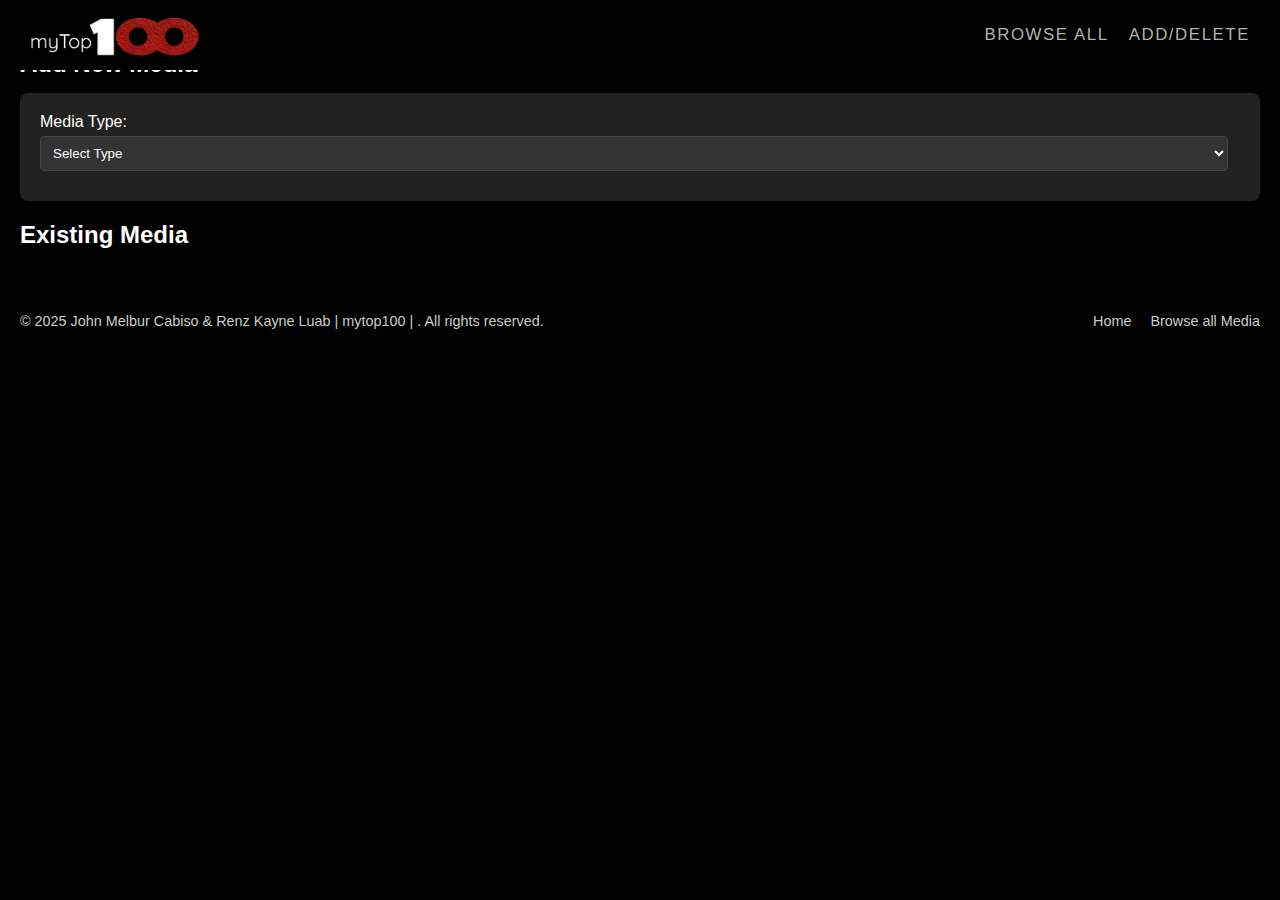
<file: add-delete.html>
<!DOCTYPE html>
<html lang="en">
<head>
    <meta charset="UTF-8">
    <meta name="viewport" content="width=device-width, initial-scale=1.0">
    <title>Add/Delete Media</title>
    <link rel="stylesheet" href="add-delete.css">
</head>
<body>
    <header id="header-container"></header>

    <main class="add-delete-content">
        <h2 style="margin-top: 30px;">Add New Media</h2>
        <form id="add-media-type-form">
            <div>
                <label for="mediaType">Media Type:</label>
                <select id="mediaType">
                    <option value="">Select Type</option>
                    <option value="movie">Movie</option>
                    <option value="tvshow">TV Show</option>
                    <option value="album">Album</option>
                    <option value="book">Book</option>
                    <option value="game">Games</option>
                </select>
            </div>
        </form>

        <form id="add-media-form" style="display: none;">
            <h2>Add Media Details</h2>
            <div>
                <label for="title">Title:</label>
                <input type="text" id="title">
            </div>
            <div>
                <label for="description">Description:</label>
                <textarea type="text" id="description"></textarea>
            </div>
            <div>
                <label for="posterUrl">Poster URL:</label>
                <input type="url" id="posterUrl">
            </div>
            <div>
                <label for="bannerUrl">Banner URL:</label>
                <input type="url" id="bannerUrl">
            </div>
            <div>
                <label for="releaseYear">Release Year:</label>
                <input type="text" id="releaseYear" placeholder="e.g. 2024" min="1800" max="2100" required>
            </div>

            <div id="additional-fields"></div>
            <input type="hidden" id="type" name="type">
            <button type="submit">Add Media</button>
        </form>

        <h2>Existing Media</h2>
        <div id="existing-media-list"></div>
    </main>

    <header id="footer-container"></header>

    <script src="header-footer.js"></script>
    <script src="data.js"></script>
    <script src="add-delete.js"></script>
</body>
</html>
</file>
<file: add-delete.css>
body {
    font-family: sans-serif;
    margin: 0;
    background-color: black;
    color: white;
}

.add-delete-content {
    padding-top: 80px;
    padding: 20px;
}

.add-delete-content h2 {
    margin-bottom: 15px;
}

#add-media-type-form {
    background-color: #222;
    padding: 20px;
    border-radius: 8px;
    margin-bottom: 20px;
}

#add-media-type-form div {
    margin-bottom: 10px;
}

#add-media-type-form label {
    display: block;
    margin-bottom: 5px;
}

#add-media-type-form select {
    width: calc(100% - 12px);
    padding: 8px;
    border: 1px solid #444;
    border-radius: 4px;
    background-color: #333;
    color: white;
}

#add-media-form {
    background-color: #222;
    padding: 20px;
    border-radius: 8px;
    margin-bottom: 20px;
    display: none;
}

#add-media-form h2 {
    margin-top: 0;
    margin-bottom: 15px;
}

#add-media-form div:has(label[for="description"]) {
    margin-bottom: 15px; 
}

#add-media-form label {
    display: block;
    margin-bottom: 5px;
}

#add-media-form input[type="text"],
#add-media-form input[type="url"],
#add-media-form input[type="date"],
#add-media-form select,
#add-media-form textarea {
    width: calc(100% - 12px);
    padding: 8px;
    border: 1px solid #444;
    border-radius: 4px;
    background-color: #333;
    color: white;
}

#add-media-form button[type="submit"] {
    background-color: #5cb85c;
    color: white;
    padding: 10px 15px;
    border: none;
    border-radius: 4px;
    cursor: pointer;
    font-size: 1em;
}

#add-media-form button[type="submit"]:hover {
    background-color: #4cae4c;
}

#additional-fields div {
    margin-bottom: 15px;
}

#additional-fields label {
    display: block;
    margin-bottom: 5px;
}

#additional-fields input[type="text"] {
    width: calc(100% - 12px);
    padding: 8px;
    border: 1px solid #444;
    border-radius: 4px;
    background-color: #333;
    color: white;
}

#existing-media-list {
    display: grid;
    grid-template-columns: repeat(auto-fill, minmax(200px, 1fr));
    gap: 15px;
}

.existing-media-item {
    background-color: #333;
    padding: 15px;
    border-radius: 8px;
    display: flex;
    flex-direction: column;
    align-items: center;
    text-align: center;
}

.existing-media-item img {
    max-width: 100px;
    height: auto;
    border-radius: 4px;
    margin-bottom: 10px;
}

.existing-media-item h4 {
    margin-top: 0;
    font-size: 1em;
}

.existing-media-item .actions button {
    background-color: #d9534f;
    color: white;
    border: none;
    padding: 5px 10px;
    border-radius: 4px;
    cursor: pointer;
    font-size: 0.8em;
    margin-top: 5px;
}

.existing-media-item .actions button:hover {
    background-color: #c9302c;
}

.existing-media-item .actions .fav-top {
    background-color: #f0ad4e;
}

.existing-media-item .actions .fav-top:hover {
    background-color: #eea236;
}
@media (max-width: 768px) {
    #existing-media-list {
        grid-template-columns: repeat(auto-fill, minmax(150px, 1fr));
    }
}
</file>
